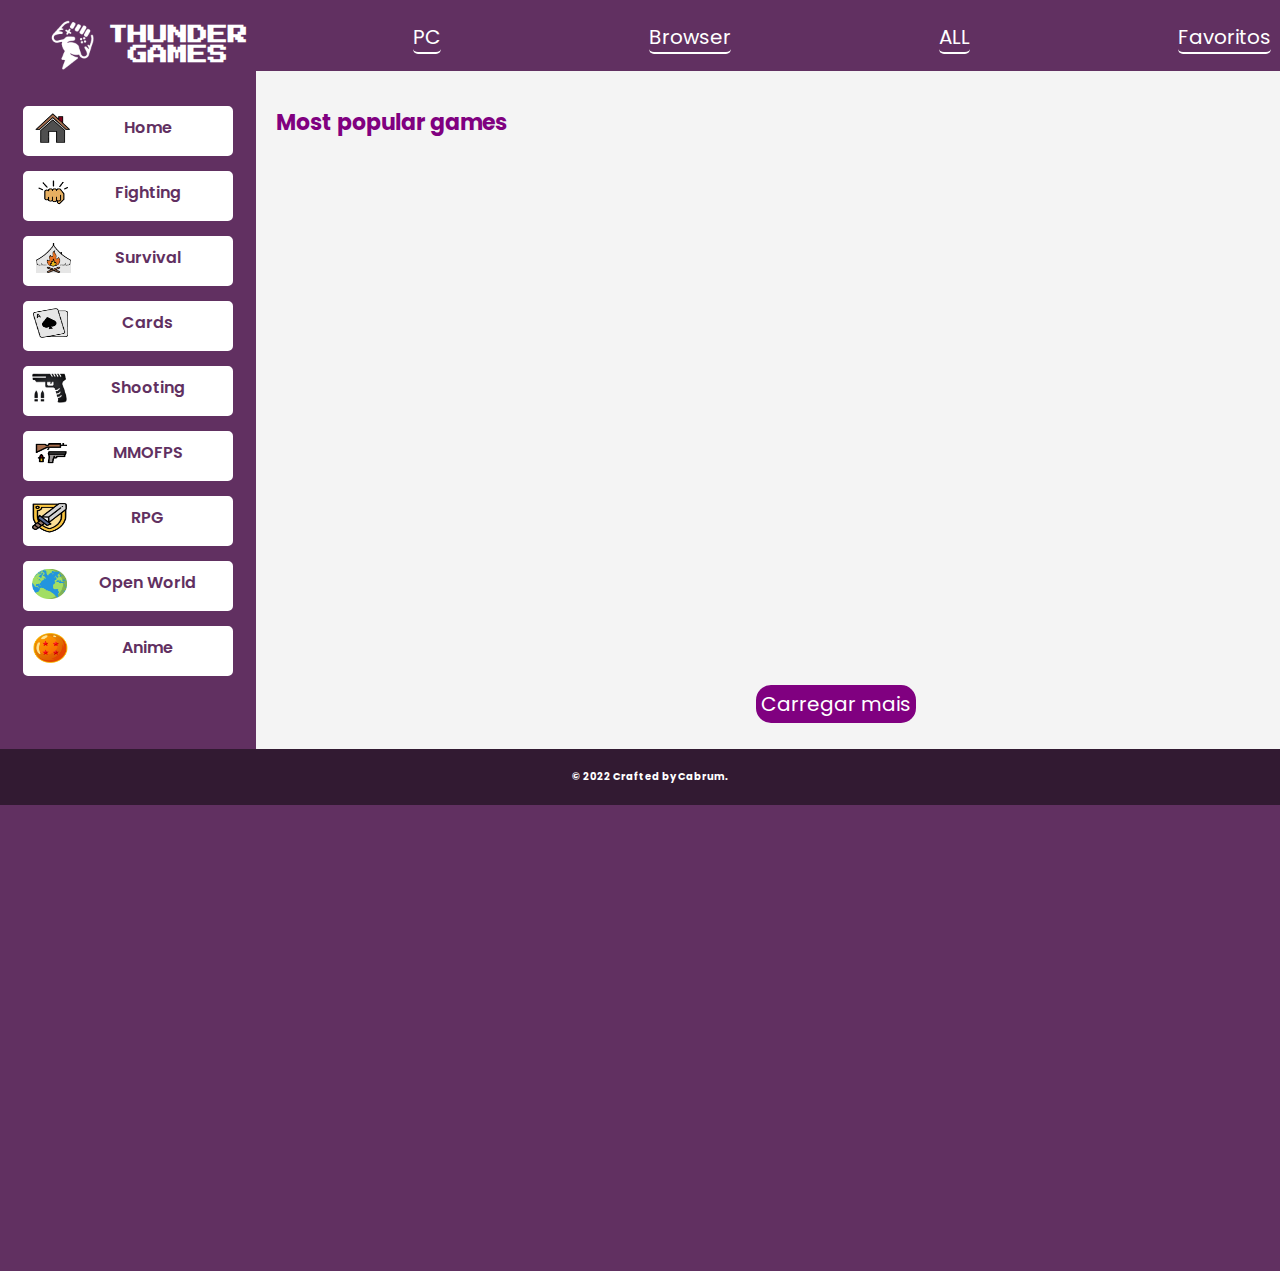
<file: index.html>
<!DOCTYPE html>
<html lang="en">
  <head>
    <meta charset="UTF-8" />
    <meta http-equiv="X-UA-Compatible" content="IE=edge" />
    <meta name="viewport" content="width=device-width, initial-scale=1.0" />
    <link rel="icon" type="image/x-icon" href="img/icone-logo-roxo.png" />
    <link rel="stylesheet" href="style.css" />
    <title>Thunder Games</title>
  </head>
  <body>
    <div class="container">
      <header>
        <nav>
          <ul id="menu-1">
            <div class="divlogo">
              
              <a href="javascript:void(0);" class="ancora-logo" onclick="filter('home', 'popularity', 'Most popular','1')" class="btn-link lista2">
                <img class="logo" src="img/icone-logo-branco.png" alt="Logo" />
              <h1 class="logo-titulo">THUNDER GAMES</h1>
              </a>
            </div>
            <li id="lista1">
              <a  href="javascript:void(0);" onclick="filter('plataform', 'pc', 'Games for PC','1', 'pc')" class="btn-link">PC</a>
            </li>
            <li id="lista1">
              <a  href="javascript:void(0);" onclick="filter('plataform', 'browser', 'Games for Browser' , '1','browser')" class="btn-link">Browser</a>
            </li>
            <li id="lista1">
              <a  href="javascript:void(0);" onclick="filter('plataform', 'all','Games for all platforms', '1')" class="btn-link">ALL</a>
            </li>
            <li id="lista1">
              <a  href="javascript:void(0);" onclick="filter('favoritos', 'all','My Favorites','1')" class="btn-link">Favoritos</a></li>
          </ul>
        </nav>
      </header>
    </div>

    <div class="nav">
      <nav id="div-nav">
        <ul class="menu-2" id="default">
                <li class="lista2">
                  <a href="javascript:void(0);" onclick="filter('home', 'popularity', 'Most popular','1',plataformafiltro2)" class="btn-link lista2">
                    <img class="icones fix4" src="img/home-removebg-preview.png" alt="" />
                    Home
                  </a>
                </li>
                <li class="lista2">
                  <a href="javascript:void(0);" onclick="filter('category', 'fighting', 'Fighting games','1',plataformafiltro2)" class="btn-link lista2">
                    <img class="icones" src="img/Punch_icon-removebg-preview.png" alt=""/>
                  Fighting
                  </a>
                </li>
                <li class="lista2">
                  <a href="javascript:void(0);" onclick="filter('category', 'survival', 'Survival games','1',plataformafiltro2)" class="btn-link lista2">
                    <img class="icones" src="img/Survival-removebg-preview.png" alt="" />
                    Survival
                  </a>
                </li>
                <li class="lista2">
                  <a href="javascript:void(0);" onclick="filter('category', 'card', 'Card games','1',plataformafiltro2)" class="btn-link lista2">
                    <img class="icones fix4" src="img/CardGame.png" alt="" />
                    Cards
                  </a>
                </li>
                <li class="lista2">
                  <a href="javascript:void(0);" onclick="filter('category', 'shooter', 'Shooting games','1',plataformafiltro2)" class="btn-link lista2">
                    <img class="icones fix" src="img/shooter-removebg-preview.png" alt="" />
                  Shooting
                  </a>
                </li>
                <li class="lista2">
                  <a href="javascript:void(0);" onclick="filter('category', 'mmofps', 'Fps games','1',plataformafiltro2)" class="btn-link lista2">
                  <img class="icones" src="img/mmo-fps-shooter-removebg-preview.png" alt="" />
                  MMOFPS
                </a>
                </li>
                  <li class="lista2">
                  <a href="javascript:void(0);" onclick="filter('category', 'action-rpg', 'Rpg games','1',plataformafiltro2)" class="btn-link lista2">
                  <img class="icones fix2" src="img/rpg.png" alt="" />
                  RPG
                </a>
                </li>
                <li class="lista2">
                  <a href="javascript:void(0);" onclick="filter('category', 'open-world', 'Open-world games','1',plataformafiltro2)" class="btn-link lista2">
                  <img class="icones fix3" src="img/Terra.png" alt="" />
                  Open World
                </a>
                </li>
                <li class="lista2">
                  <a href="javascript:void(0);" onclick="filter('category', 'anime', 'Anime games','1',plataformafiltro2)" class="btn-link lista2">
                  <img class="icones fix4" src="img/Anime.png" alt="" />
                  Anime
                </a>
                </li>
                
                <li class="fundoicones"></li>
                <li class="fundoicones"></li>
                <li class="fundoicones"></li>
                <li class="fundoicones"></li>
                <li class="fundoicones"></li>
                <li class="fundoicones"></li>
                <li class="fundoicones"></li>
                <li class="fundoicones"></li>
                <li class="fundoicones"></li>
                
        </ul>

        <ul class="menu-2" id="pc">
          <li class="lista2">
            <a href="javascript:void(0);" onclick="filter('home', 'popularity', 'Most popular(PC)', 'pc')" class="btn-link lista2">
              <img class="icones fix4" src="img/home-removebg-preview.png" alt="" />
              Home
            </a>
          </li>
          <li class="lista2">
            <a href="javascript:void(0);" onclick="filter('category', 'fighting', 'Fighting games (PC)', 'pc')" class="btn-link lista2">
              <img class="icones" src="img/Punch_icon-removebg-preview.png" alt=""/>
            Fighting
            </a>
          </li>
          <li class="lista2">
            <a href="javascript:void(0);" onclick="filter('category', 'survival', 'Survival games (PC)', 'pc')" class="btn-link lista2">
              <img class="icones" src="img/Survival-removebg-preview.png" alt="" />
              Survival
            </a>
          </li>
          <li class="lista2">
            <a href="javascript:void(0);" onclick="filter('category', 'card', 'Cards games(PC)', 'pc')" class="btn-link lista2">
              <img class="icones fix4" src="img/CardGame.png" alt="" />
              Cards
            </a>
          </li>
          <li class="lista2">
            <a href="javascript:void(0);" onclick="filter('category', 'shooter', 'Shooting games (PC)', 'pc')" class="btn-link lista2">
              <img class="icones fix" src="img/shooter-removebg-preview.png" alt="" />
            Shooting
            </a>
          </li>
          <li class="lista2">
            <a href="javascript:void(0);" onclick="filter('category', 'mmofps', 'Fps games(PC)' , 'pc')" class="btn-link lista2">
            <img class="icones" src="img/mmo-fps-shooter-removebg-preview.png" alt="" />
            MMOFPS
          </a>
          </li>
            <li class="lista2">
            <a href="javascript:void(0);" onclick="filter('category', 'action-rpg', 'Rpg games (PC)', 'pc')" class="btn-link lista2">
            <img class="icones fix2" src="img/rpg.png" alt="" />
            RPG
          </a>
          </li>
          <li class="lista2">
            <a href="javascript:void(0);" onclick="filter('category', 'open-world', 'Open-world games(PC)', 'pc')" class="btn-link lista2">
            <img class="icones fix3" src="img/Terra.png" alt="" />
            Open World
          </a>
          </li>
          <li class="lista2">
            <a href="javascript:void(0);" onclick="loadmore(),filter('category', 'anime', 'Animes games(PC)', 'pc')" class="btn-link lista2">
            <img class="icones fix4" src="img/Anime.png" alt="" />
            Anime
          </a>
          </li>
          <li class="fundoicones"></li>
          <li class="fundoicones"></li>
          <li class="fundoicones"></li>
          <li class="fundoicones"></li>
          <li class="fundoicones"></li>
          <li class="fundoicones"></li>
          <li class="fundoicones"></li>
          <li class="fundoicones"></li>
          <li class="fundoicones"></li>
        </ul>
   
        <ul class="menu-2" id="browser">
    <li class="lista2">
      <a href="javascript:void(0);" onclick="filter('home', 'popularity', 'Most popular (BROWSER)', 'browser')" class="btn-link lista2">
        <img class="icones fix4" src="img/home-removebg-preview.png" alt="" />
        Home
      </a>
    </li>
    <li class="lista2">
      <a href="javascript:void(0);" onclick="filter('category', 'fighting', 'Fighting games (BROWSER)', 'browser')" class="btn-link lista2">
        <img class="icones" src="img/Punch_icon-removebg-preview.png" alt=""/>
      Fighting
      </a>
    </li>
    <li class="lista2">
      <a href="javascript:void(0);" onclick="filter('category', 'survival', 'Survival games (BROWSER)', 'browser')" class="btn-link lista2">
        <img class="icones" src="img/Survival-removebg-preview.png" alt="" />
        Survival
      </a>
    </li>
    <li class="lista2">
      <a href="javascript:void(0);" onclick="filter('category', 'card', 'Cards game (BROWSER)', 'browser')" class="btn-link lista2">
        <img class="icones fix4" src="img/CardGame.png" alt="" />
        Cards
      </a>
    </li>
    <li class="lista2">
      <a href="javascript:void(0);" onclick="filter('category', 'shooter', 'Shooting games (BROWSER)', 'browser')" class="btn-link lista2">
        <img class="icones fix" src="img/shooter-removebg-preview.png" alt="" />
      Shooting
      </a>
    </li>
    <li class="lista2">
      <a href="javascript:void(0);" onclick="filter('category', 'mmofps', 'Fps games(BROWSER)', 'browser')" class="btn-link lista2">
      <img class="icones" src="img/mmo-fps-shooter-removebg-preview.png" alt="" />
      MMOFPS
    </a>
    </li>
      <li class="lista2">
      <a href="javascript:void(0);" onclick="filter('category', 'action-rpg', 'Rpg games(BROWSER)', 'browser')" class="btn-link lista2">
      <img class="icones fix2" src="img/rpg.png" alt="" />
      RPG
    </a>
    </li>
    <li class="lista2">
      <a href="javascript:void(0);" onclick="filter('category', 'open-world', 'Open-world games (BROWSER)', 'browser')" class="btn-link lista2">
      <img class="icones fix3" src="img/Terra.png" alt="" />
      Open World
    </a>
    </li>
    <li class="lista2">
      <a href="javascript:void(0);" onclick="filter('category', 'anime', 'Anime games(BROWSER)', 'browser')" class="btn-link lista2">
      <img class="icones fix4" src="img/Anime.png" alt="" />
      Anime
    </a>
    </li>
    <li class="fundoicones"></li>
    <li class="fundoicones"></li>
    <li class="fundoicones"></li>
    <li class="fundoicones"></li>
    <li class="fundoicones"></li>
    <li class="fundoicones"></li>
    <li class="fundoicones"></li>
    <li class="fundoicones"></li>
    <li class="fundoicones"></li>
      </ul>

      </nav>
    </div>


    <div class="main" id="conteudo">

      <div class="row">
        <div class="col-100">
          <div class="main-title">
            <h1 class="title" id="title">Most popular games</h1>
          </div>
        </div>
      </div>
      <div id="result-games"></div>
      <div class="load" id="loading"></div>
      <a class="test" href="javascript:void(0);"  onclick="filter(categoria, categoria2, estilo,'0',plataformafiltro2),loadmore()">
        Carregar mais
      </a>
    </div>
    
    <footer>
     
      <div class="footer-containt">
        <p id="d-autorais">© 2022 Crafted by Cabrum.</p>
      </div>
    </footer>

    <script src="index.js"></script>
    
  </body>
</html>
</file>
<file: style.css>
@import url('https://fonts.googleapis.com/css2?family=Poppins&display=swap');
@import url('https://fonts.googleapis.com/css2?family=Press+Start+2P&display=swap');
*{
  padding: 0;
  margin: 0;
}
body {
  margin: 0;
  padding: 0;
  background: rgb(97, 48, 97);
  overflow-x: hidden;
font-family: 'Poppins';}

/* Menu Navegacao 1 */
.container {
  background-color: rgb(97, 48, 97);
  height: 71px;
  width: 100%;
position: relative;}

#menu-1 {
  display: flex;
  align-items: center;
  justify-content: space-evenly;
  flex-direction: row;
  margin-top: 0;
}

#lista1 {
  color: #ffffff;
  font-family: 'Poppins';
  font-size: 16px;
  list-style-type: none;
  margin-left: 13rem;
  margin-top: 16px;
  border-bottom: 2px solid #ffffff;
  border-radius: 5px;
}

/* Menu Navegacao 2 */

nav {
  
  display: inline-block;border: 0px;
}

ul {
  height: 100%;
}

.menu-2 {
  display: flex;
  justify-content: space-around;
  flex-direction: column;
  width: 10%;
  margin-top: 0px;
  padding-left: 15px;
  border: 0px;
}

.icones {
  position: relative; top:10px; right: 40px;
  padding-right: 0px;
  margin-top: 5px;
  width: 35px;
  height: 30px;
  z-index: 2;
}

.lista2 {
  position: relative; bottom: 8px; left: 0px;
  color: rgb(97, 48, 97);
  font-family: 'Poppins';
  font-weight: 600;
  font-size: medium;
  list-style-type: none;
  margin-top: 23px;
  z-index: 2;
}
.lista2 a{
  color: rgb(97, 48, 97);
  text-decoration: none;
}
.fix {
  position: relative; top: 10px;
}
.fix2 {
  position: relative; right: 60px;
}
.fix3 {
  position: relative; right: 28px; top: 11px;
}
.fix4 {
  position: relative; right: 50px; top: 10px;
}
.fundoicones {
  position: relative; left: 0px; 
  bottom: 585px;
  width: 200px;
  height: 40px;
  border-radius: 5px;

  margin-top: 15px;
  background: #fff;
  list-style-type: none;
  border: 5px solid #ffffff;
  z-index: 1;
}

button {
  background-color: grey;
  border-radius: 15px;

  margin-top: 40px;
  height: 40px;
  width: 140px;
}

a {
  font-size: 20px;
  position: relative; 
  right: 0px;
  list-style-type: none;
  text-decoration: none;
  color: #fff;
  transition: 0.3s;
}

a:hover{
  color:black;
}

footer {
  display: inline-block;
  
  background-color: rgb(50 26 50);
  height: 100%;
  width: 100%;
  margin-bottom: 0px;
  align-items: center;
bottom: 0;text-align: center;padding: 20px 0;position: relative;}

.footer-containt {
  display: flex;
  flex-direction: row;
  justify-content: center;
  padding-left: 20px;
  margin: 0px;
}


#d-autorais {
  color: #fff;
  font-family: 'Poppins';
  font-weight: bold;
  font-size: 10px;

  padding-top: 0px;
}

/* DataBase */

.game1 {
  display: flex;
  justify-content: center;
  height: 5rem;
  margin: 10px;
}


/*ROW*/

.row{
  margin-top: 15px;
  width: 100%;
  display: inline-block;
}

.row.col{
  display: inline-block;
  width: 33%;
}
.row.col-100{
  display: inline-block;
  width: 100%;
}

.main-title{
  padding: 20px;
}
.main-title .title{
  font-weight: bold;
  font-size: 22px;
  color: purple;
}

.menu-2 {
  display: inline-block;
  justify-content: space-around;
  flex-direction: column;
  width: auto;
  margin-top: 10px;
  padding: 10px;
  border: 0px;
  text-align: center;
}

.nav{
  left: 0px;
  height: 100%;
  position: absolute;
  text-align: center;
  width: 20%;
  background-color: rgb(97, 48, 97);
  display: inline-block;}
    
.main{
  width: 80%;background-color: #f4f4f4;
  position: relative;margin-left: 20%;display: inline-block;padding-bottom: 60px;
}
    
.thumb{
  position: relative;border-radius: 8px;width: 20rem;;
  height: auto;
  box-shadow: 4px 7px 5px 0px rgba(0,0,0,0.13);
  background-color: #fff;
  float: left;margin-left: 20px;
}
  
.thumb-header{      
  padding: 6px 10px;position: relative;
}

.thumb-img{
  width: 100%;
  height: auto;
  border-radius: 8px 8px 0 0;position: relative;
}
   
.thumb-body{
 padding: 6px 10px;position: relative;
}
  
.thumb-title{
  padding: 0;margin: 0;font-size: 20px;font-weight: bold;
}

.thumb-footer{
  padding: 6px 10px;
  text-align: right;height: auto;position: relative;background-color: #f4f4f4;border-top: 1px solid #ccc;min-height: 34px;
}

.thumb-footer a{
  color: #fff;background: purple;border-radius: 6rem;
}

.btn {
    text-decoration: none;font-size: .75rem;padding: 0.25rem 1rem;transition: color .15s ease-in-out,background-color .15s ease-in-out,border-color .15s ease-in-out,box-shadow .15s ease-in-out;
    transition: 0.3s;
}

.btn:hover{
  color: black;
}

.divlogo {
  position: relative; top: 1px; left: 20px;
  display: flex;
  align-items: center;
  text-align: center;
  width: 205px;
  left: 50px;
  top: 10px;
  height: 60px;
}

.ancora-logo{
  display: flex;
}

.logo {
  position: relative; right: 0px; top: 5px;
  margin-top: 0px;
  width: 50px;
  height: 50px;
  z-index: 2;
  margin: 0;
  border: 0;
  padding: 0;
}

.logo-titulo{
  display: flex;
  position: relative;
  font-family: 'Press Start 2P', cursive;
  font-size: 20px;
  color: #fff;
  margin-top: 10px;
  border: 0px;
  padding: 0px;
}

.text {
  position: relative; top: 10px; left: 0px;
  width: 200px;
  height: 50px;
}

#result-games{
  min-height: 500px;
}

#pc, #browser{
  display: none;
}
.thumb-title a img{
  width: 25px;
  color: rgb(252, 235, 0) !important;
}

/*loading*/

@keyframes rotate {
  from {
      transform: rotate(0deg);
  }
  to { 
      transform: rotate(360deg);
  }
}


@-webkit-keyframes rotate {
  from {
      -webkit-transform: rotate(0deg);
  }
  to { 
      -webkit-transform: rotate(360deg);
  }
}

.load {
  text-align: center;
  display: none;
width: 50px;
height: 50px;
margin: 55px auto 0;
border:solid 10px #8822aa;
border-radius: 50%;
border-right-color: transparent;
border-bottom-color: transparent;
 -webkit-transition: all 0.5s ease-in;
  -webkit-animation-name:             rotate; 
  -webkit-animation-duration:         1.0s; 
  -webkit-animation-iteration-count:  infinite;
  -webkit-animation-timing-function: linear;
    
     transition: all 0.5s ease-in;
  animation-name:             rotate; 
  animation-duration:         1.0s; 
  animation-iteration-count:  infinite;
  animation-timing-function: linear; 
}
.test {
  position: relative; left: 500px; top: 30px;
  width: 200px;
  height: 40px;
  border: 5px outset transparent;
  border-radius: 15px;
  background: purple;
  font-family: 'Poppins';
  font-size: 20px;
  color: #ffffff;
  z-index: 2;
}
</file>
